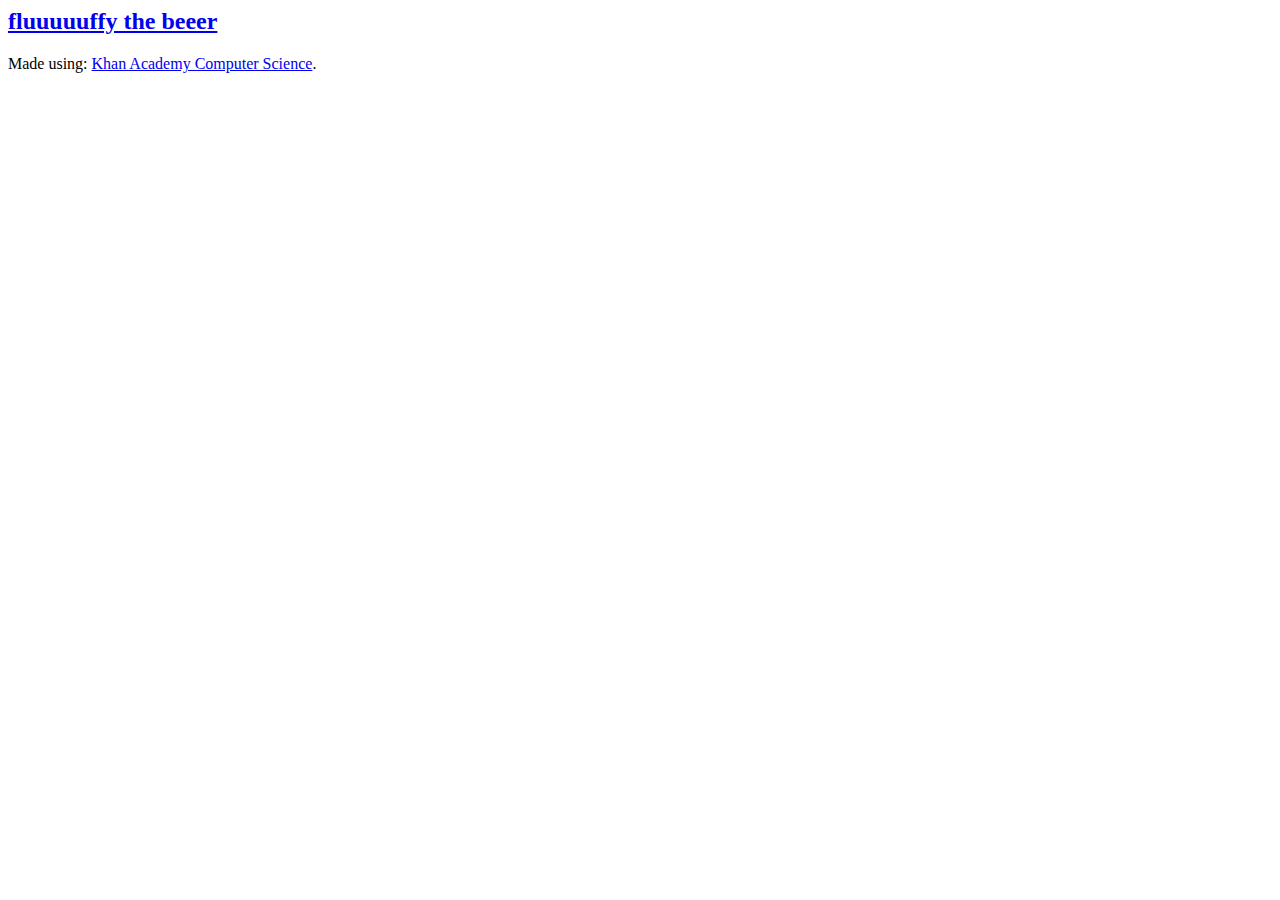
<file: fluufy_the_beer.html>
<!DOCTYPE>
  <html>
  <body>
    <h2><a href="http://www.khanacademy.org/computer-programming/fluuuuuffy-the-beeer/5869731719544832">fluuuuuffy the beeer</a></h2> <script src="http://www.khanacademy.org/computer-programming/fluuuuuffy-the-beeer/5869731719544832/embed.js?editor=yes&amp;buttons=yes&amp;author=yes&amp;embed=yes"></script> <p>Made using: <a href="http://www.khanacademy.org/computer-programming">Khan Academy Computer Science</a>.</p> 
  </body>
  
  
  
  
  
  
  
  
  
  
  
  </html>
</file>
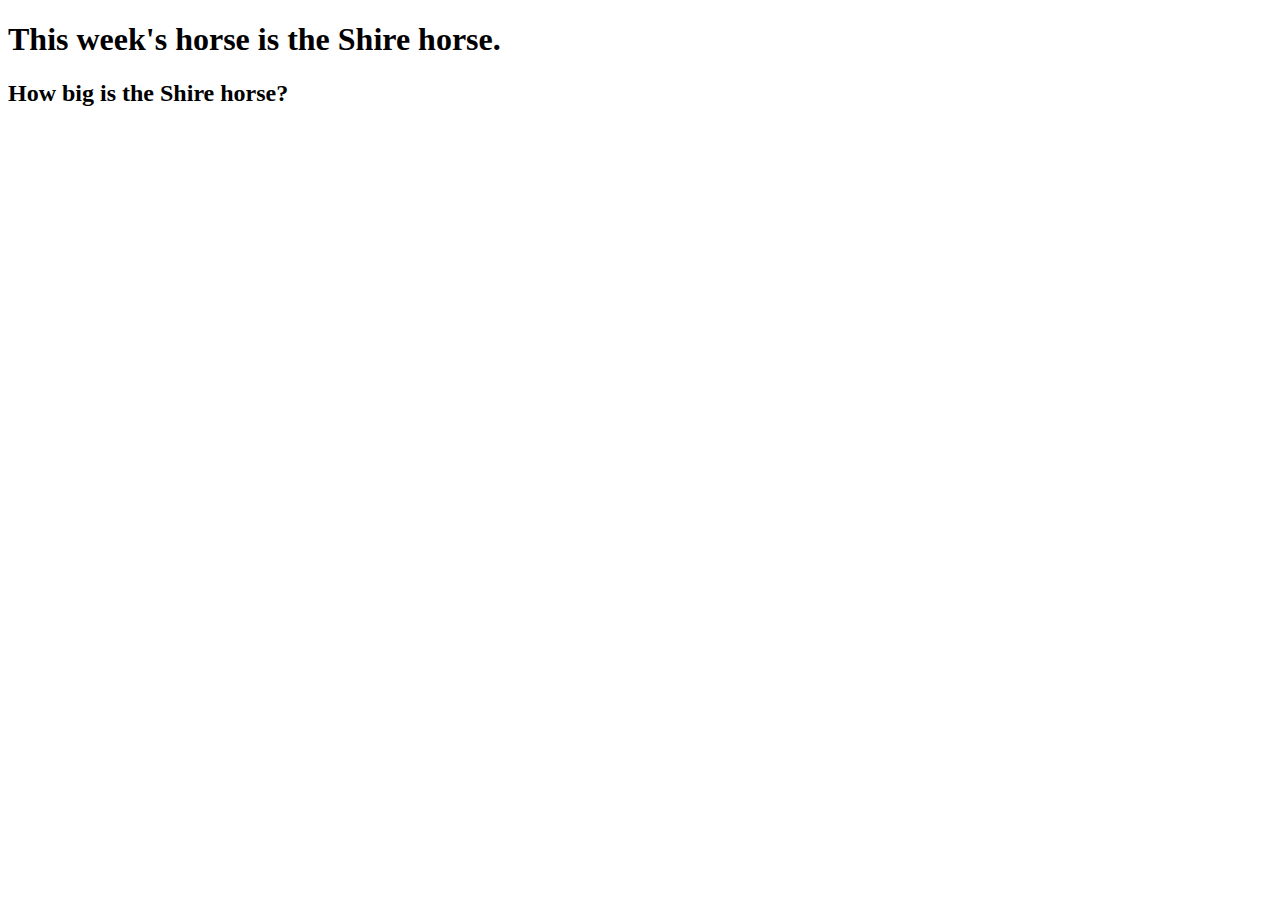
<file: Nas.html>
<!DOCTYPE html>
<html>
  <head>
    <title>A Horse a Week!</title>
  </head>
  <body>
    <h1>This week's horse is the Shire horse.</h1>
    <h2>How big is the Shire horse?</h2>
   
  </body>
</html>
</file>
